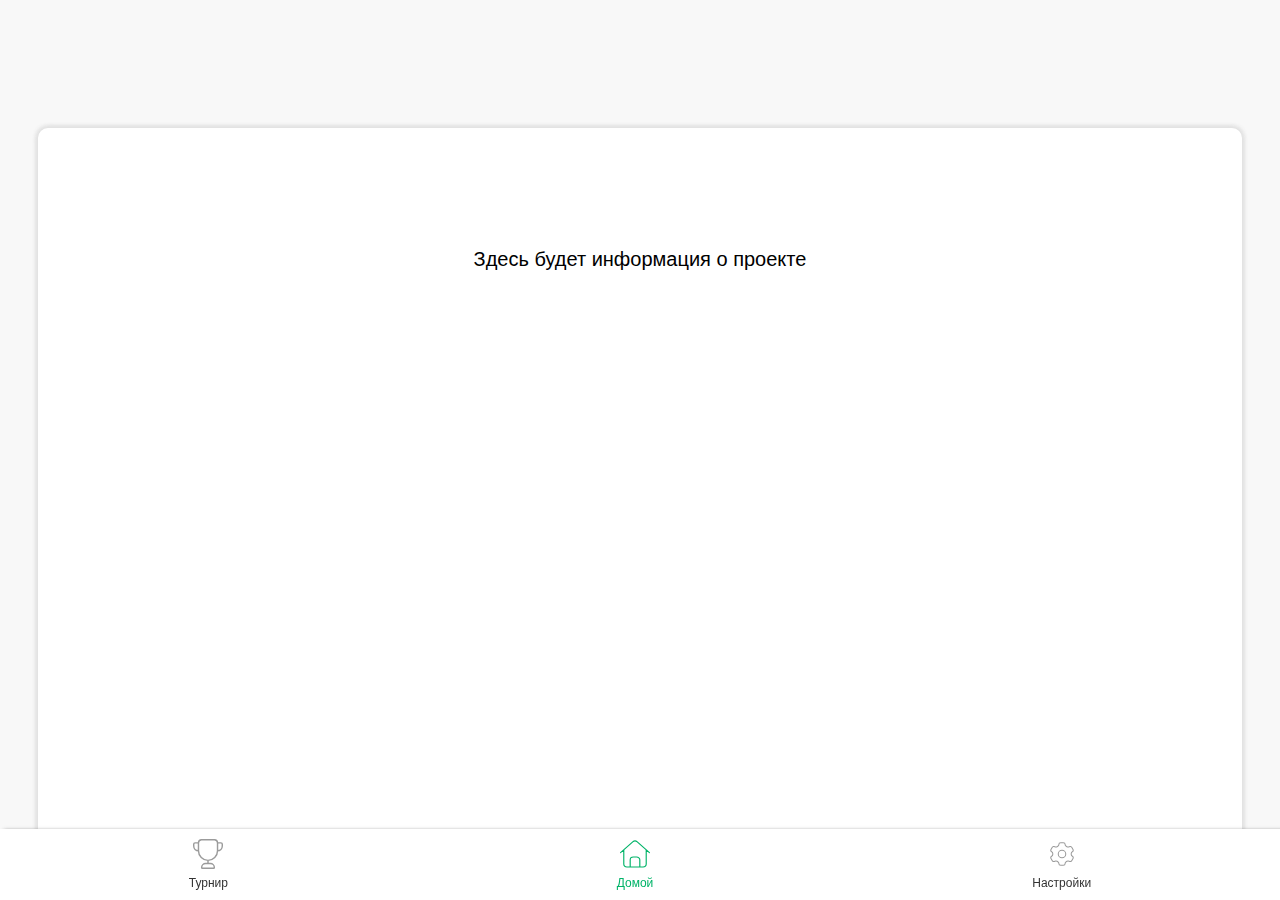
<file: about.html>
<!DOCTYPE html>
<html lang="en">
<head>
    <meta charset="UTF-8">
    <meta name="viewport" content="width=device-width, initial-scale=1.0">
    <title>Document</title>
    <link rel="stylesheet" href="settings.css">
</head>
<body>

    <div class="about-container">
        <div class="about-text">Здесь будет информация о проекте</div>
        <nav class="bottom-menu">
        <a href="tournament.html" class="menu-item" data-page="tournament">
            <div class="icon-container">
            <img src="img/tournament-gray.svg" alt="Турнир (серый)" class="gray">
            <img src="img/tournament-green.svg" alt="Турнир (зеленый)" class="green">
            </div>
            <span>Турнир</span>
        </a>
        <a href="index.html" class="menu-item" data-page="home">
            <div class="icon-container">
            <img src="img/home-gray.svg" alt="Домой (серый)" class="gray">
            <img src="img/home-green.svg" alt="Домой (зеленый)" class="green">
            </div>
            <span>Домой</span>
        </a>
        <a href="settings.html" class="menu-item active" data-page="settings">
            <div class="icon-container">
            <img src="img/settings-gray.svg" alt="Настройки (серый)" class="gray">
            <img src="img/settings-green.svg" alt="Настройки (зеленый)" class="green">
            </div>
            <span>Настройки</span>
        </a>
        </nav>
    </div>


  <script>
    //
    const menuItems = document.querySelectorAll('.menu-item');
    function handleMenuClick(event) {
      event.preventDefault();
      menuItems.forEach(item => item.classList.remove('active'));
      event.currentTarget.classList.add('active');
      localStorage.setItem('activePage', event.currentTarget.dataset.page);
      window.location.href = event.currentTarget.href;
    }

    menuItems.forEach(item => item.addEventListener('click', handleMenuClick));

    window.addEventListener('load', () => {
      const activePage = localStorage.getItem('activePage') || 'home';
      menuItems.forEach(item => {
        item.classList.toggle('active', item.dataset.page === activePage);
      });
    });

    if (window.Telegram && window.Telegram.WebApp) {
      Telegram.WebApp.ready();
      Telegram.WebApp.expand();
      document.body.style.backgroundColor = Telegram.WebApp.themeParams.bg_color || '#F8F8F8';
      document.querySelector('.bottom-menu').style.backgroundColor =
        Telegram.WebApp.themeParams.secondary_bg_color || '#fff';
    }

  </script>
</body>
</html>
</file>
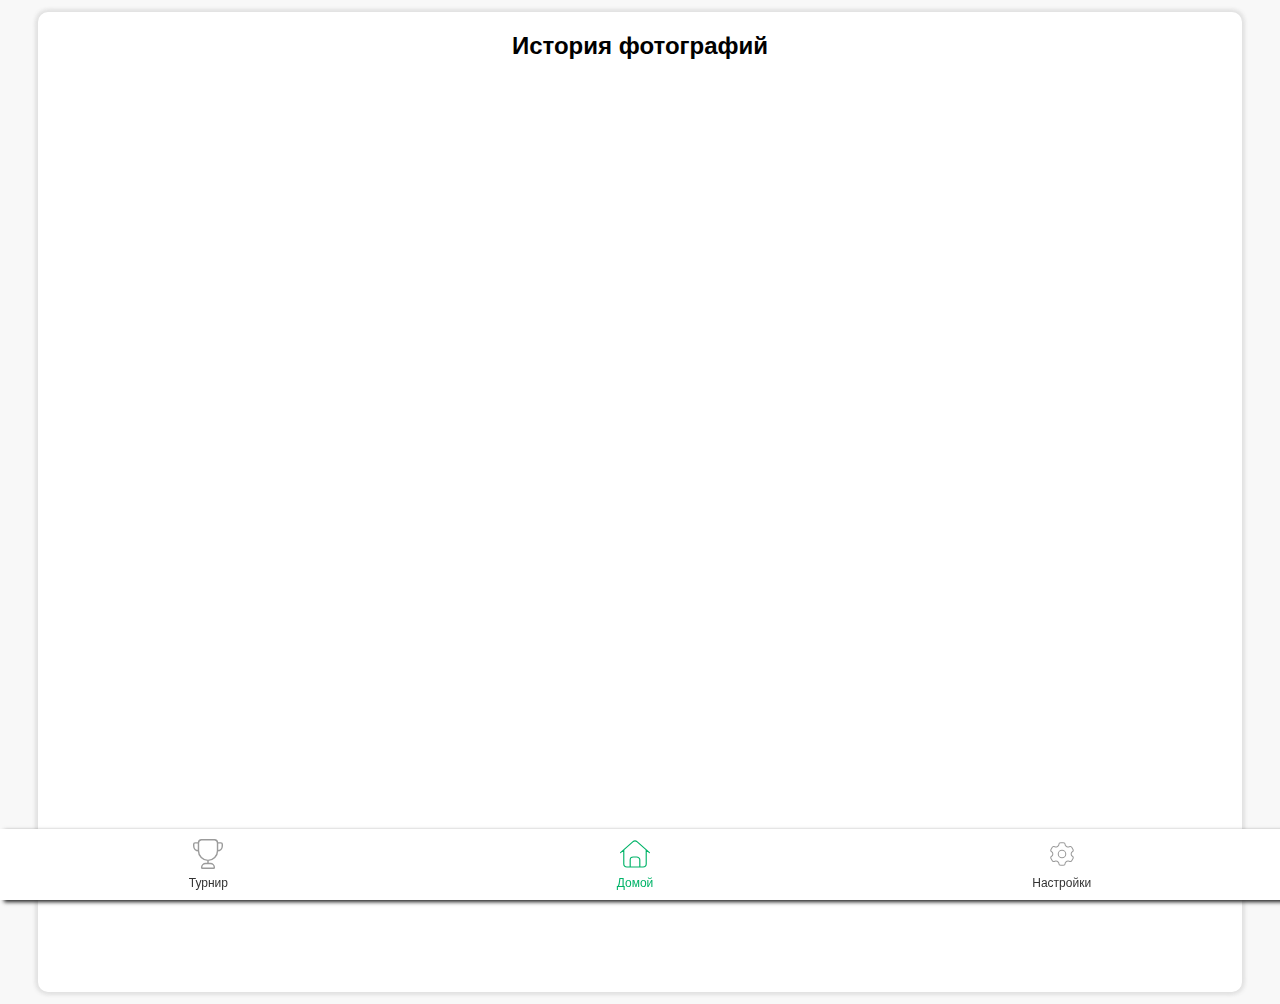
<file: history.html>
<!DOCTYPE html>
<html lang="ru">
<head>
  <meta charset="UTF-8">
  <meta name="viewport" content="width=device-width, initial-scale=1.0">
  <title>История</title>
  <link rel="stylesheet" href="history.css">
</head>
<body>
  <div class="bg-history">

    <div class="container">
      <h2>История фотографий</h1>
      <div id="history-photos" style="width: 60%;"></div>
    </div>
    
  </div>

  <nav class="bottom-menu">
    <a href="tournament.html" class="menu-item" data-page="tournament">
      <div class="icon-container">
        <img src="img/tournament-gray.svg" alt="Турнир (серый)" class="gray">
        <img src="img/tournament-green.svg" alt="Турнир (зеленый)" class="green">
      </div>
      <span>Турнир</span>
    </a>
    <a href="index.html" class="menu-item active" data-page="home">
      <div class="icon-container">
        <img src="img/home-gray.svg" alt="Домой (серый)" class="gray">
        <img src="img/home-green.svg" alt="Домой (зеленый)" class="green">
      </div>
      <span>Домой</span>
    </a>
    <a href="settings.html" class="menu-item" data-page="settings">
      <div class="icon-container">
        <img src="img/settings-gray.svg" alt="Настройки (серый)" class="gray">
        <img src="img/settings-green.svg" alt="Настройки (зеленый)" class="green">
      </div>
      <span>Настройки</span>
    </a>
  </nav>

  <script>
  const history = JSON.parse(localStorage.getItem('photoHistory') || '[]');
  const container = document.getElementById('history-photos');

// Проходим по истории в обратном порядке — новые фото первыми
  history.reverse().forEach(item => {
  const div = document.createElement('div');
  div.className = 'history-item';

  const dateP = document.createElement('p');
  dateP.textContent = `📅 Сделано: ${item.date}`;

  const sizeP = document.createElement('p');
  sizeP.textContent = item.size ? `🌲 Размер кедра: ${item.size} см` : '🌲 Размер кедра: неизвестен';

  const img = document.createElement('img');
  img.src = item.src;
  img.alt = 'Историческое фото';
  img.className = 'history-photo';

  div.appendChild(dateP);
  div.appendChild(sizeP);
  div.appendChild(img);

  container.appendChild(div);
});


// Обработчики для меню (Турнир, Домой, Настройки)
    const menuItems = document.querySelectorAll('.menu-item');

    function handleMenuClick(event) {
      event.preventDefault();
      menuItems.forEach(item => item.classList.remove('active'));
      event.currentTarget.classList.add('active');
      localStorage.setItem('activePage', event.currentTarget.dataset.page);
      window.location.href = event.currentTarget.href;
    }

    menuItems.forEach(item => item.addEventListener('click', handleMenuClick));

    window.addEventListener('load', () => {
      const activePage = localStorage.getItem('activePage') || 'home';
      menuItems.forEach(item => {
        item.classList.toggle('active', item.dataset.page === activePage);
      });
    });
  </script>
</body>
</html>
</file>
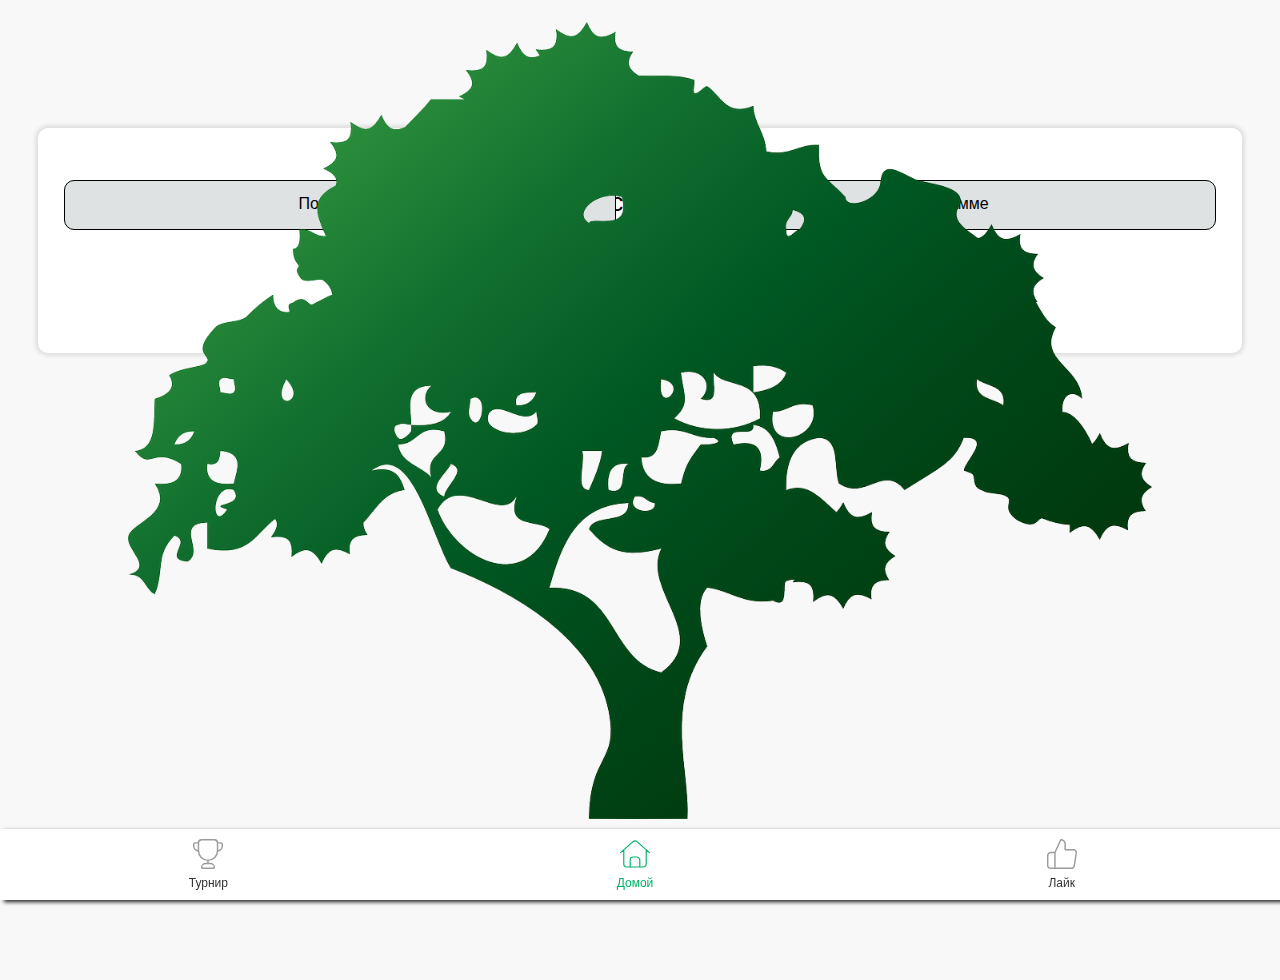
<file: settings-real.html>
<!DOCTYPE html>
<html lang="ru">
<head>
  <meta charset="UTF-8">
  <meta name="viewport" content="width=device-width, initial-scale=1.0">
  <title>Настройки</title>
  <link rel="stylesheet" href="settings.css">
</head>
<body>
  <div class="container">
    <div class="settings-header">
      <div class="header-text">Настройки</div>
      <div class="settings-buton">Поддержка</div>
      <div class="settings-buton2">О программе</div>
    </div>


    <img src="img/image 10.svg" alt="" style="position: absolute;bottom: 9%;width: 80%;">

    <nav class="bottom-menu">
      <a href="tournament.html" class="menu-item" data-page="tournament">
        <div class="icon-container">
          <img src="img/tournament-gray.svg" alt="Турнир (серый)" class="gray">
          <img src="img/tournament-green.svg" alt="Турнир (зеленый)" class="green">
        </div>
        <span>Турнир</span>
      </a>
      <a href="index.html" class="menu-item" data-page="home">
        <div class="icon-container">
          <img src="img/home-gray.svg" alt="Домой (серый)" class="gray">
          <img src="img/home-green.svg" alt="Домой (зеленый)" class="green">
        </div>
        <span>Домой</span>
      </a>
      <a href="settings.html" class="menu-item active" data-page="settings">
        <div class="icon-container">
          <img src="img/Like.svg" alt="Лайк (серый)" class="gray">
          <img src="img/Like_active.svg" alt="Лайк (зеленый)" class="green">
        </div>
        <span>Лайк</span>
      </a>
    </nav>

  </div>

  <script>
    //
    const menuItems = document.querySelectorAll('.menu-item');
    function handleMenuClick(event) {
      event.preventDefault();
      menuItems.forEach(item => item.classList.remove('active'));
      event.currentTarget.classList.add('active');
      localStorage.setItem('activePage', event.currentTarget.dataset.page);
      window.location.href = event.currentTarget.href;
    }

    menuItems.forEach(item => item.addEventListener('click', handleMenuClick));

    window.addEventListener('load', () => {
      const activePage = localStorage.getItem('activePage') || 'home';
      menuItems.forEach(item => {
        item.classList.toggle('active', item.dataset.page === activePage);
      });
    });

    if (window.Telegram && window.Telegram.WebApp) {
      Telegram.WebApp.ready();
      Telegram.WebApp.expand();
      document.body.style.backgroundColor = Telegram.WebApp.themeParams.bg_color || '#F8F8F8';
      document.querySelector('.bottom-menu').style.backgroundColor =
        Telegram.WebApp.themeParams.secondary_bg_color || '#fff';
    }

    document.querySelector('.settings-buton2').addEventListener('click', () => {
    window.location.href = 'about.html';
    });
  </script>

  
</body>
</html>
</file>
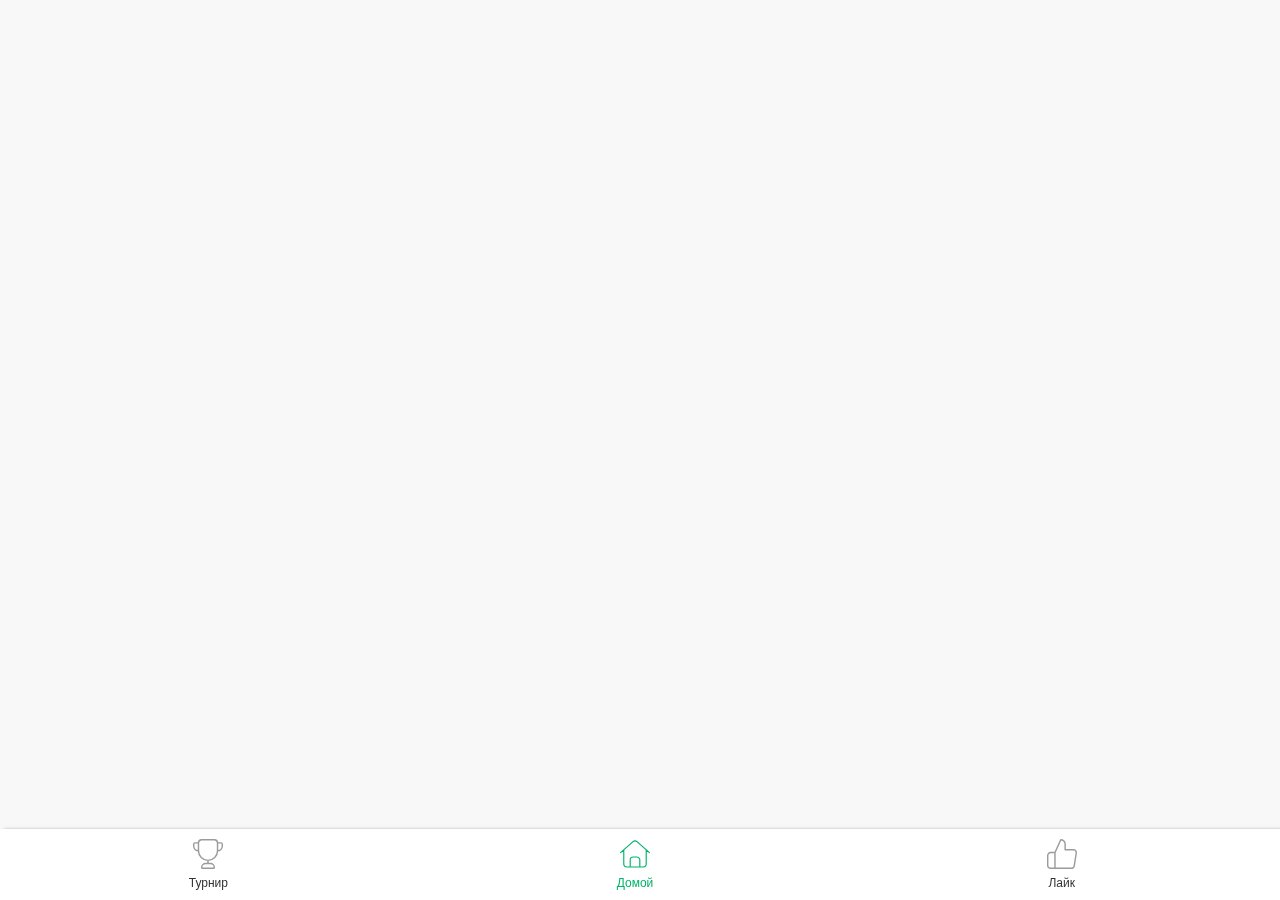
<file: settings.html>
<!DOCTYPE html>
<html lang="ru">
<head>
  <meta charset="UTF-8">
  <meta name="viewport" content="width=device-width, initial-scale=1.0">
  <title>Настройки</title>
  <link rel="stylesheet" href="settings.css">
</head>
<body>



    <nav class="bottom-menu">
      <a href="tournament.html" class="menu-item" data-page="tournament">
        <div class="icon-container">
          <img src="img/tournament-gray.svg" alt="Турнир (серый)" class="gray">
          <img src="img/tournament-green.svg" alt="Турнир (зеленый)" class="green">
        </div>
        <span>Турнир</span>
      </a>
      <a href="index.html" class="menu-item" data-page="home">
        <div class="icon-container">
          <img src="img/home-gray.svg" alt="Домой (серый)" class="gray">
          <img src="img/home-green.svg" alt="Домой (зеленый)" class="green">
        </div>
        <span>Домой</span>
      </a>
      <a href="settings.html" class="menu-item active" data-page="settings">
        <div class="icon-container">
          <img src="img/Like.svg" alt="Лайк (серый)" class="gray">
          <img src="img/Like_active.svg" alt="Лайк (зеленый)" class="green">
        </div>
        <span>Лайк</span>
      </a>
    </nav>

  </div>

  <script>
    //
    const menuItems = document.querySelectorAll('.menu-item');
    function handleMenuClick(event) {
      event.preventDefault();
      menuItems.forEach(item => item.classList.remove('active'));
      event.currentTarget.classList.add('active');
      localStorage.setItem('activePage', event.currentTarget.dataset.page);
      window.location.href = event.currentTarget.href;
    }

    menuItems.forEach(item => item.addEventListener('click', handleMenuClick));

    window.addEventListener('load', () => {
      const activePage = localStorage.getItem('activePage') || 'home';
      menuItems.forEach(item => {
        item.classList.toggle('active', item.dataset.page === activePage);
      });
    });

    if (window.Telegram && window.Telegram.WebApp) {
      Telegram.WebApp.ready();
      Telegram.WebApp.expand();
      document.body.style.backgroundColor = Telegram.WebApp.themeParams.bg_color || '#F8F8F8';
      document.querySelector('.bottom-menu').style.backgroundColor =
        Telegram.WebApp.themeParams.secondary_bg_color || '#fff';
    }

    document.querySelector('.settings-buton2').addEventListener('click', () => {
    window.location.href = 'about.html';
    });
  </script>

  
</body>
</html>
</file>
<file: settings.css>
body {
  background-color: #F8F8F8;
  margin: 0;
  min-height: 100vh; /* Полная высота экрана для адаптивности */
  font-family: "Inter", sans-serif;
  display: flex;
  justify-content: center;
  align-items: flex-start; /* Начинаем с верхней части */
  overflow-x: hidden; /* Убираем горизонтальный скролл */
  overflow-y: hidden;
}

.container {
  width: 100%;
  max-width: 402px; /* Максимальная ширина для Telegram Mini App */
  min-height: 100vh; /* Полная высота */
  display: flex;
  flex-direction: column;
  align-items: center;
  padding-bottom: 80px; /* Отступ снизу для меню */
  text-align: center;
}

.bottom-menu {
  position: fixed;
  bottom: 0;
  left: 0;
  right: 0;
  display: flex;
  justify-content: space-between;
  align-items: center;
  background-color: #fff;
  box-shadow: 4px 2px 4px rgb(31, 31, 31);
  padding: 10px 20px;
  width: 100%;
  max-width: 402px;
  margin: 0 auto;
}

/* Стили для каждой вкладки */
.menu-item {
  display: flex;
  flex-direction: column;
  align-items: center;
  text-decoration: none;
  color: #333;
  font-size: 12px;
  transition: color 0.3s ease;
  flex: 1;
  text-align: center;
  margin-right: 50px;
}

.menu-item span {
  display: block; /* Гарантируем, что текст всегда виден */
  margin-top: 2px; /* Небольшой отступ от иконки */
}

/* Контейнер для иконок */
.icon-container {
  position: relative;
  width: 30px;
  height: 30px;
  margin-bottom: 5px;
}

/* Стили для иконок */
.menu-item img {
  width: 100%;
  height: 100%;
  position: absolute;
  top: 0;
  left: 0;
  transition: opacity 0.3s ease;
}

/* По умолчанию показываем серую иконку */
.menu-item img.gray {
  opacity: 1;
}
.menu-item img.green {
  opacity: 0;
}

/* При активной вкладке показываем зеленую иконку */
.menu-item.active img.gray {
  opacity: 0;
}
.menu-item.active img.green {
  opacity: 1;
}

/* Активная вкладка: текст становится зеленым */
.menu-item.active {
  color: #00B368;
}

/* Адаптация для Telegram Web App (темная тема) */
@media (prefers-color-scheme: dark) {
  .bottom-menu {
    background-color: #ffffff;
    border-top-color: #2a3b3c;
  }
  .menu-item {
    color: #9B9B9B;
  }
  .menu-item.active {
    color: #00B368;
  }
}

/* Адаптивная верстка для Telegram Mini App */
@media (max-width: 320px) {
  .container, .header, .tasks, .info, .lower, .bottom-menu {
    width: 100%;
    padding: 0 5px;
  }
  .button, .button-change, .button-history, .button-photo {
    width: 90%;
  }
  .user-photo {
    width: 60px;
    height: 60px;
  }
  .username {
    font-size: 28px;
  }
  .task {
    font-size: 20px;
  }
  .menu-item {
    font-size: 10px;
  }
  .icon-container {
    width: 25px;
    height: 25px;
  }
}

@media (min-width: 403px) {
  .container {
    max-width: 100%;
  }
  .bottom-menu {
    max-width: 100%;
  }
}

.settings-header{
  width: 94%; /* Адаптивная ширина */
  height: 25vh;
  border-radius: 10px;
  background-color: white;
  box-shadow: 2px 2px 4px rgb(226, 226, 226), -2px -2px 4px rgb(226, 226, 226), -2px 2px 4px rgb(226, 226, 226), 2px -2px 4px rgb(226, 226, 226);
  margin: 12px 0;
  text-align: center;
  margin-top: 10%;
}

.header-text{
  font-size: 25px;
  margin-top: 5%;
}

.settings-buton{
  position: absolute;
  width: 43%;
  height: 34px;
  background-color: #DEE2E3;
  border: thin solid black;
  border-radius: 10px;
  text-align: center;
  font-size: 16px;
  font-weight: 500;
  padding-top: 14px;
  left: 5%;
  top: 20%;
}

.settings-buton:active{
  transition: 0.3s;
  background-color: #8f9091;
  color: white;
}

.settings-buton2{
  position: absolute;
  width: 43%;
  height: 34px;
  background-color: #DEE2E3;
  border: thin solid black;
  border-radius: 10px;
  text-align: center;
  font-size: 16px;
  font-weight: 500;
  padding-top: 14px;
  right: 5%;
  top: 20%;
}

.settings-buton2:active{
  transition: 0.3s;
  background-color: #8f9091;
  color: white;
}

.about-container{
  width: 94%; /* Адаптивная ширина */
  height: 83vh;
  border-radius: 10px;
  background-color: white;
  box-shadow: 2px 2px 4px rgb(226, 226, 226), -2px -2px 4px rgb(226, 226, 226), -2px 2px 4px rgb(226, 226, 226), 2px -2px 4px rgb(226, 226, 226);
  margin: 12px 0;
  text-align: center;
  margin-top: 10%;
}

.about-text{
  font-size: 20px;
  margin-top: 10%;
}
</file>
<file: history.css>
body {
  background-color: #F8F8F8;
  margin: 0;
  min-height: 100vh; /* Полная высота экрана для адаптивности */
  font-family: "Inter", sans-serif;
  display: flex;
  justify-content: center;
  align-items: flex-start; /* Начинаем с верхней части */
  overflow-x: hidden; /* Убираем горизонтальный скролл */
}

.container {
  width: 100%;
  max-width: 402px; /* Максимальная ширина для Telegram Mini App */
  min-height: 100vh; /* Полная высота */
  display: flex;
  flex-direction: column;
  align-items: center;
  padding-bottom: 80px; /* Отступ снизу для меню */
  text-align: center;
}

.bottom-menu {
  position: fixed;
  bottom: 0;
  left: 0;
  right: 0;
  display: flex;
  justify-content: space-between;
  align-items: center;
  background-color: #fff;
  box-shadow: 4px 2px 4px rgb(31, 31, 31);
  padding: 10px 20px;
  width: 100%;
  max-width: 402px;
  margin: 0 auto;
}

/* Стили для каждой вкладки */
.menu-item {
  display: flex;
  flex-direction: column;
  align-items: center;
  text-decoration: none;
  color: #333;
  font-size: 12px;
  transition: color 0.3s ease;
  flex: 1;
  text-align: center;
  margin-right: 50px;
}

.menu-item span {
  display: block; /* Гарантируем, что текст всегда виден */
  margin-top: 2px; /* Небольшой отступ от иконки */
}

/* Контейнер для иконок */
.icon-container {
  position: relative;
  width: 30px;
  height: 30px;
  margin-bottom: 5px;
}

/* Стили для иконок */
.menu-item img {
  width: 100%;
  height: 100%;
  position: absolute;
  top: 0;
  left: 0;
  transition: opacity 0.3s ease;
}

/* По умолчанию показываем серую иконку */
.menu-item img.gray {
  opacity: 1;
}
.menu-item img.green {
  opacity: 0;
}

/* При активной вкладке показываем зеленую иконку */
.menu-item.active img.gray {
  opacity: 0;
}
.menu-item.active img.green {
  opacity: 1;
}

/* Активная вкладка: текст становится зеленым */
.menu-item.active {
  color: #00B368;
}

/* Адаптация для Telegram Web App (темная тема) */
@media (prefers-color-scheme: dark) {
  .bottom-menu {
    background-color: #ffffff;
    border-top-color: #2a3b3c;
  }
  .menu-item {
    color: #9B9B9B;
  }
  .menu-item.active {
    color: #00B368;
  }
}

/* Адаптивная верстка для Telegram Mini App */
@media (max-width: 320px) {
  .container, .header, .tasks, .info, .lower, .bottom-menu {
    width: 100%;
    padding: 0 5px;
  }
  .button, .button-change, .button-history, .button-photo {
    width: 90%;
  }
  .user-photo {
    width: 60px;
    height: 60px;
  }
  .username {
    font-size: 28px;
  }
  .task {
    font-size: 20px;
  }
  .menu-item {
    font-size: 10px;
  }
  .icon-container {
    width: 25px;
    height: 25px;
  }
}

@media (min-width: 403px) {
  .container {
    max-width: 100%;
  }
  .bottom-menu {
    max-width: 100%;
  }
}

.bg-history{
  position: relative;
  width: 94%;
  height: 100%;
  border-radius: 10px;
  background-color: white;
  box-shadow: 2px 2px 4px rgb(226, 226, 226), -2px -2px 4px rgb(226, 226, 226), -2px 2px 4px rgb(226, 226, 226), 2px -2px 4px rgb(226, 226, 226);
  margin: 12px 0;
  text-align: center;
}

#history-photos {
  display: flex;
  flex-direction: column;
  align-items: center; /* Центрует контейнеры */
  gap: 20px;
  padding: 20px;
}

.history-item {
  width: 140%;                /* Увеличиваем ширину */
  max-width: 500px;          /* Можно увеличить до нужного тебе предела */
  background: #fff;
  padding: 16px;
  border-radius: 10px;
  box-shadow: 0 2px 6px rgba(0, 0, 0, 0.1);
  box-sizing: border-box;
  text-align: left;
}

.history-item p {
  margin: 4px 0;
  font-size: 16px;
  color: #333;
}

.history-photo {
  width: 100%;
  height: auto;
  border-radius: 8px;
  margin-top: 10px;
}
</file>
